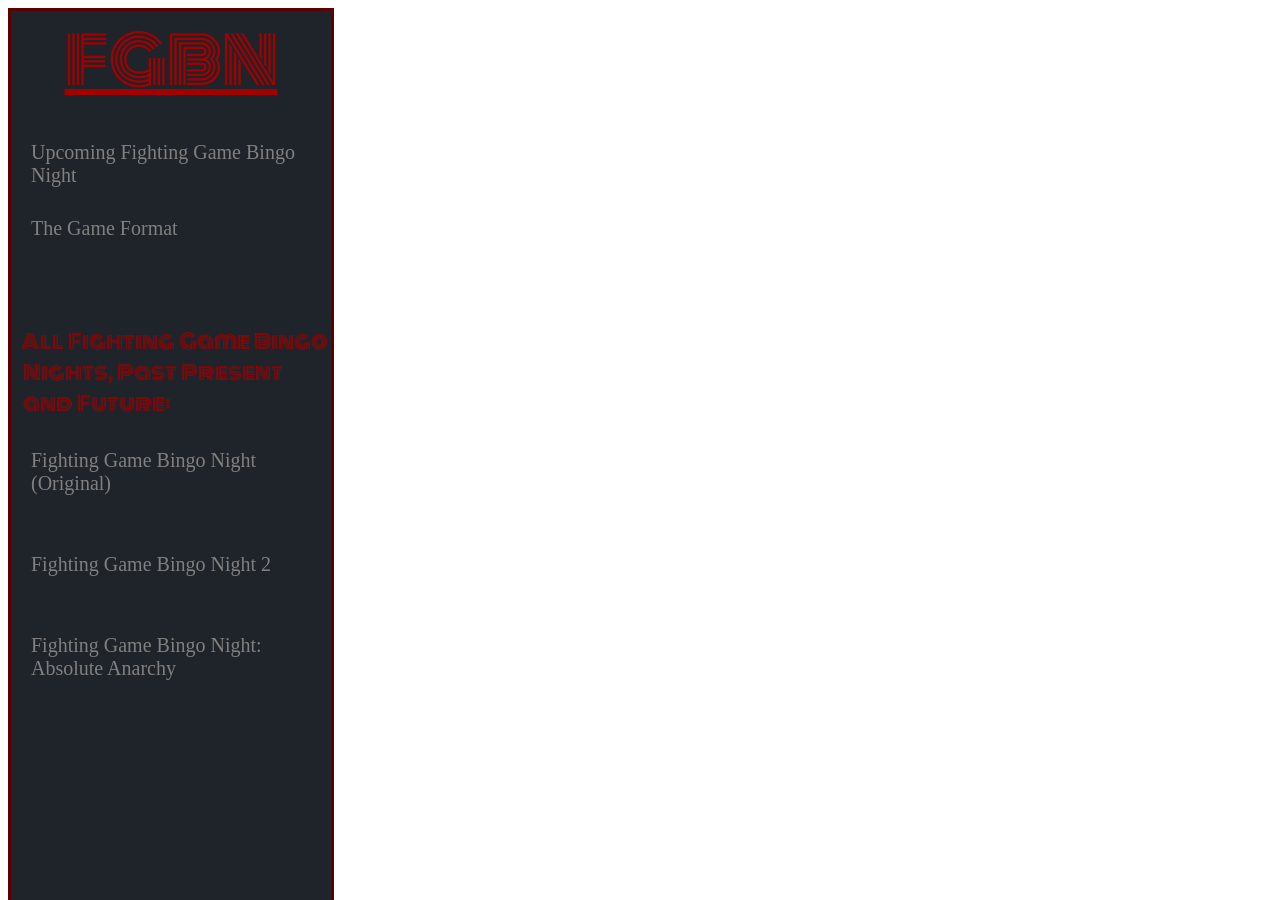
<file: pages/sidebar.html>
<!--
File: sidebar.html
GUI Assignment: Creating Your First Web Page
James Bord, UMass Lowell Computer Science, wzhou@cs.uml.edu
Copyright (c) 2021 by Bord. All rights reserved. May be freely copied or
excerpted for educational purposes with credit to the author.
updated by JB on May 25, 2026
-->

<!DOCTYPE html>
<html lang="en">
  <head>
    <meta charset="utf-8">
    <title>Sidebar HTML</title>
    <link rel="stylesheet" href="../css/sidebar.css">
    <link rel="preconnect" href="https://fonts.googleapis.com">
  <link rel="preconnect" href="https://fonts.gstatic.com" crossorigin>
  <link href="https://fonts.googleapis.com/css2?family=Bungee+Inline&family=Monoton&display=swap" rel="stylesheet">
  </head>
  <body>

    <!-- The individual sidebar elements. A homepage logo style title block, and some links. -->
    <div class="sidebar">
      <a href="homepage.html" class="sidebar_title">FGBN</a>
      <a href="fgbn3.html" class="sidebar_link">Upcoming Fighting Game Bingo Night</a>
      <a href="game_format.html" class="sidebar_link">The Game Format</a>
      <br><br>
      <div class="sidebar_subtitle">All&#32;&nbsp;Fighting&#32;&nbsp;Game&#32;&nbsp;Bingo&#32;&nbsp;Nights,
        &#32;&nbsp;Past&#32;&nbsp;Present&#32;&nbsp;and&#32;&nbsp;Future:</div>
      <a href="fgbn1.html" class="sidebar_link">Fighting Game Bingo Night (Original)</a>
      <br>
      <a href="fgbn2.html" class="sidebar_link">Fighting Game Bingo Night 2</a>
      <br>
      <a href="fgbn3.html" class="sidebar_link">Fighting Game Bingo Night: Absolute Anarchy</a>
    </div>
  </body>
</html>
</file>
<file: css/sidebar.css>
/* 
dark grey block with a red boarder to contain the elements of the sidebar.
Takes up 25% of the screen and has a column justified layout.
*/
.sidebar {
    background-color: #1f232a;
    border: 3px solid #5c0000;
	width: 25vw;
	height: 100vh;
	display: flex;
    flex-direction: column;
	flex-shrink: 0;
    gap: 10px;
	position: fixed;
}

/* 
Grey moderate sized text for links, in the impact font, one of the two fonts 
included in the event theme. The links are not underlined
*/
.sidebar_link {
	color: grey;
	padding-left: 20px;
	padding-top: 20px;
	font-size: 20px;
	font-style: normal;
	text-decoration: none;
	font-family: "Impact";
}

/* The links turn blue on hover */
.sidebar_link:hover, .sidebar_title:hover {
	color: blue;
}

/* 
Large red text in the Monoton font, the primary font for the event. 
Serves as the homepage link and "logo" for the website
*/
.sidebar_title {
	color: #a30000;
	text-align: center;
	font-family: "Monoton", sans-serif;
	display: flex;
    justify-content: center;
	font-size: 64px;
}

/* large red text used to seperate the links into sections */
.sidebar_subtitle {
	padding-left: 10px;
	padding-top: 30px;
	font-family: "Monoton";
	color: #a30000;
	font-size: 20px;
}
</file>
